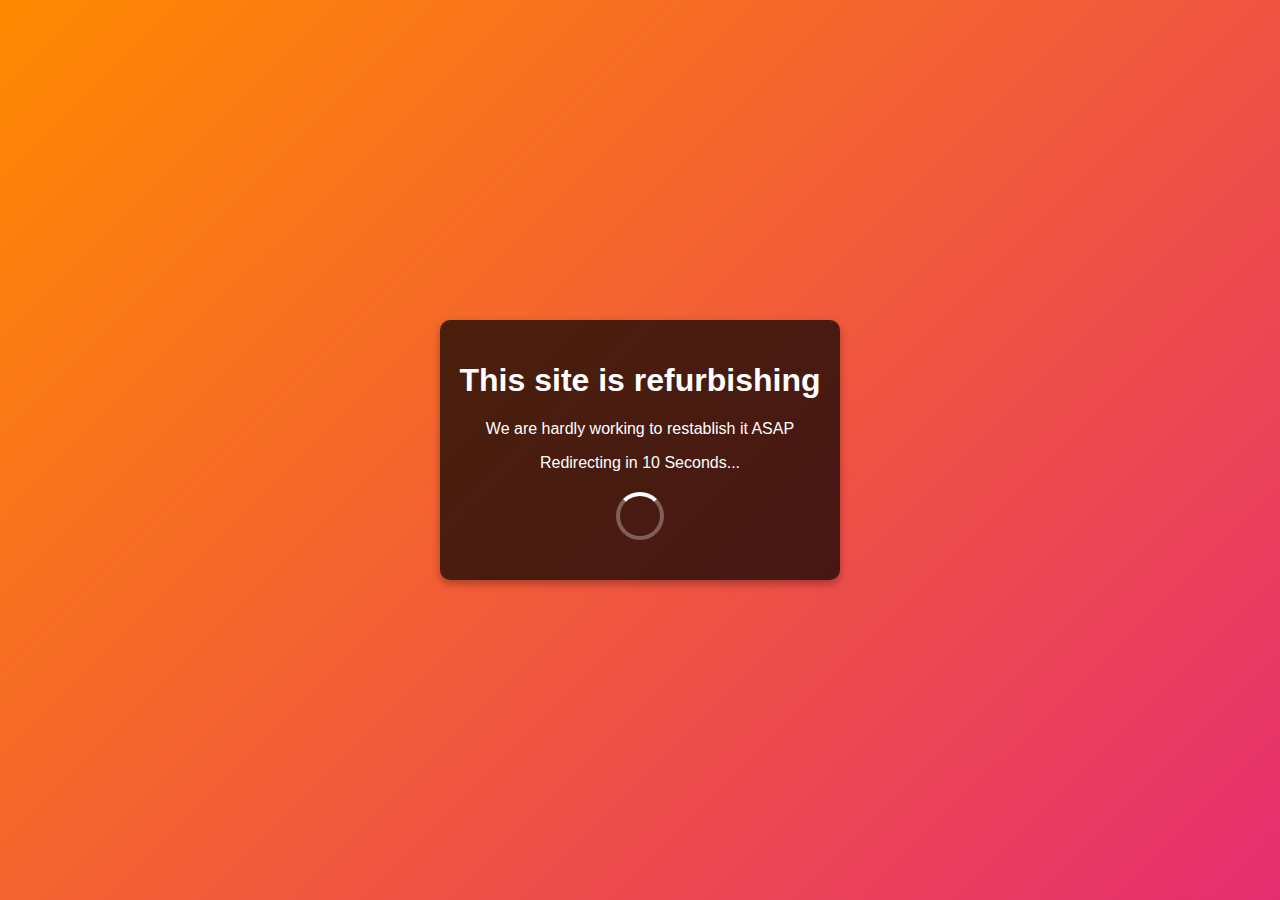
<file: index.html>
<!DOCTYPE html>
<html lang="en">
<head>
    <meta charset="UTF-8">
    <meta name="viewport" content="width=device-width, initial-scale=1.0">
    <title>Under Maintenance</title>
    <link rel="stylesheet" href="DomainTest.css">
</head>
<body>
    <div class="container">
        <h1>This site is refurbishing</h1>
        <p>We are hardly working to restablish it ASAP</p>
        <p>Redirecting in <span id="countdown">10</span> Seconds...</p>
        <div class="spinner"></div>
    </div>
    <script src="DomainTest.js"></script>
</body>
</html>
</file>
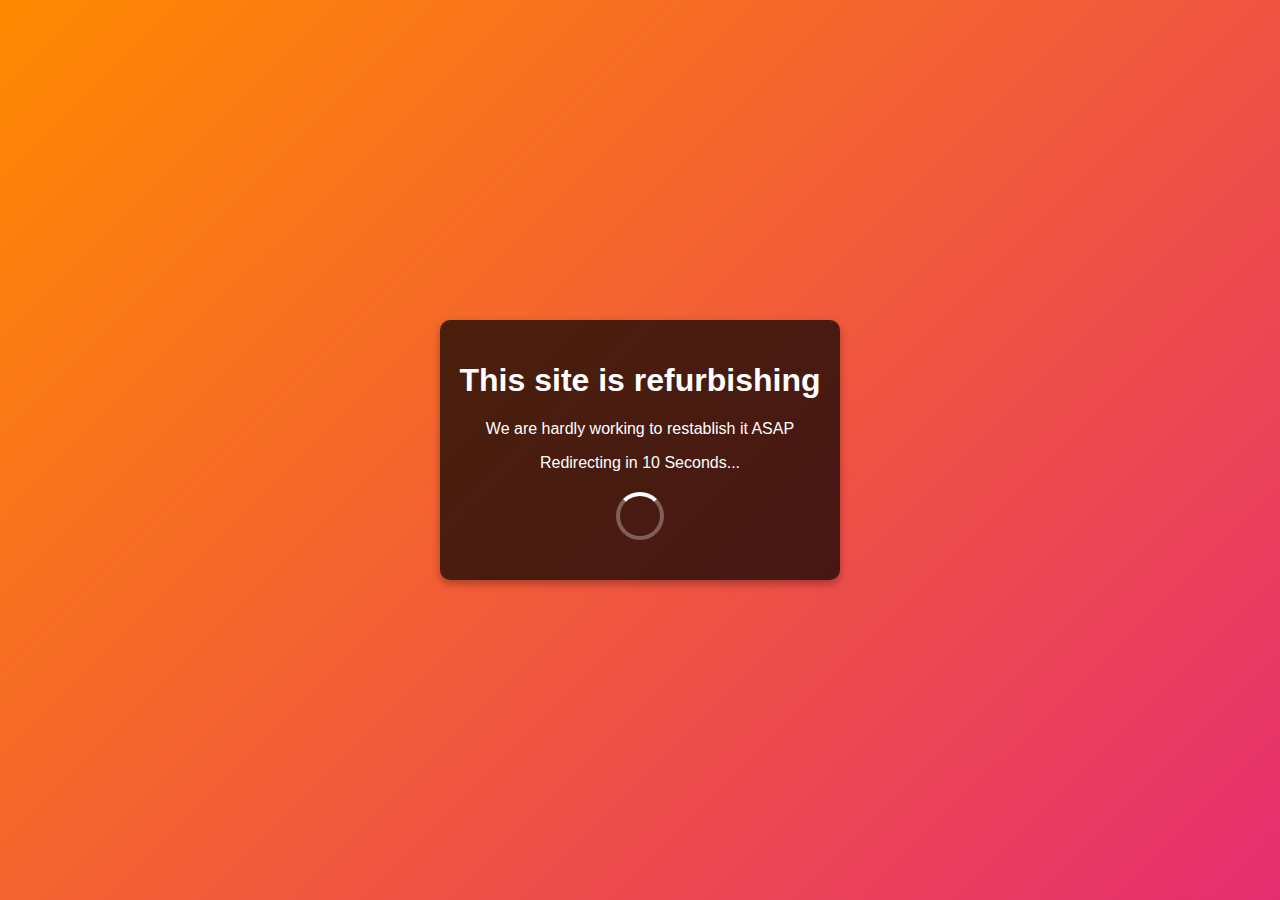
<file: DomainTest.html>
<!DOCTYPE html>
<html lang="en">
<head>
    <meta charset="UTF-8">
    <meta name="viewport" content="width=device-width, initial-scale=1.0">
    <title>Under Maintenance</title>
    <link rel="stylesheet" href="DomainTest.css">
</head>
<body>
    <div class="container">
        <h1>This site is refurbishing</h1>
        <p>We are hardly working to restablish it ASAP</p>
        <p>Redirecting in <span id="countdown">10</span> Seconds...</p>
        <div class="spinner"></div>
    </div>
    <script src="DomainTest.js"></script>
</body>
</html>
</file>
<file: DomainTest.css>
body {
    margin: 0;
    padding: 0;
    font-family: Arial, sans-serif;
    display: flex;
    justify-content: center;
    align-items: center;
    height: 100vh;
    background: linear-gradient(135deg, #ff8a00, #e52e71);
    color: white;
    text-align: center;
}

.container {
    background: rgba(0, 0, 0, 0.7);
    padding: 20px;
    border-radius: 10px;
    box-shadow: 0 4px 8px rgba(0, 0, 0, 0.3);
}

.spinner {
    margin: 20px auto;
    width: 40px;
    height: 40px;
    border: 4px solid rgba(255, 255, 255, 0.3);
    border-top: 4px solid white;
    border-radius: 50%;
    animation: spin 1s linear infinite;
}

@keyframes spin {
    0% { transform: rotate(0deg); }
    100% { transform: rotate(360deg); }
}
</file>
